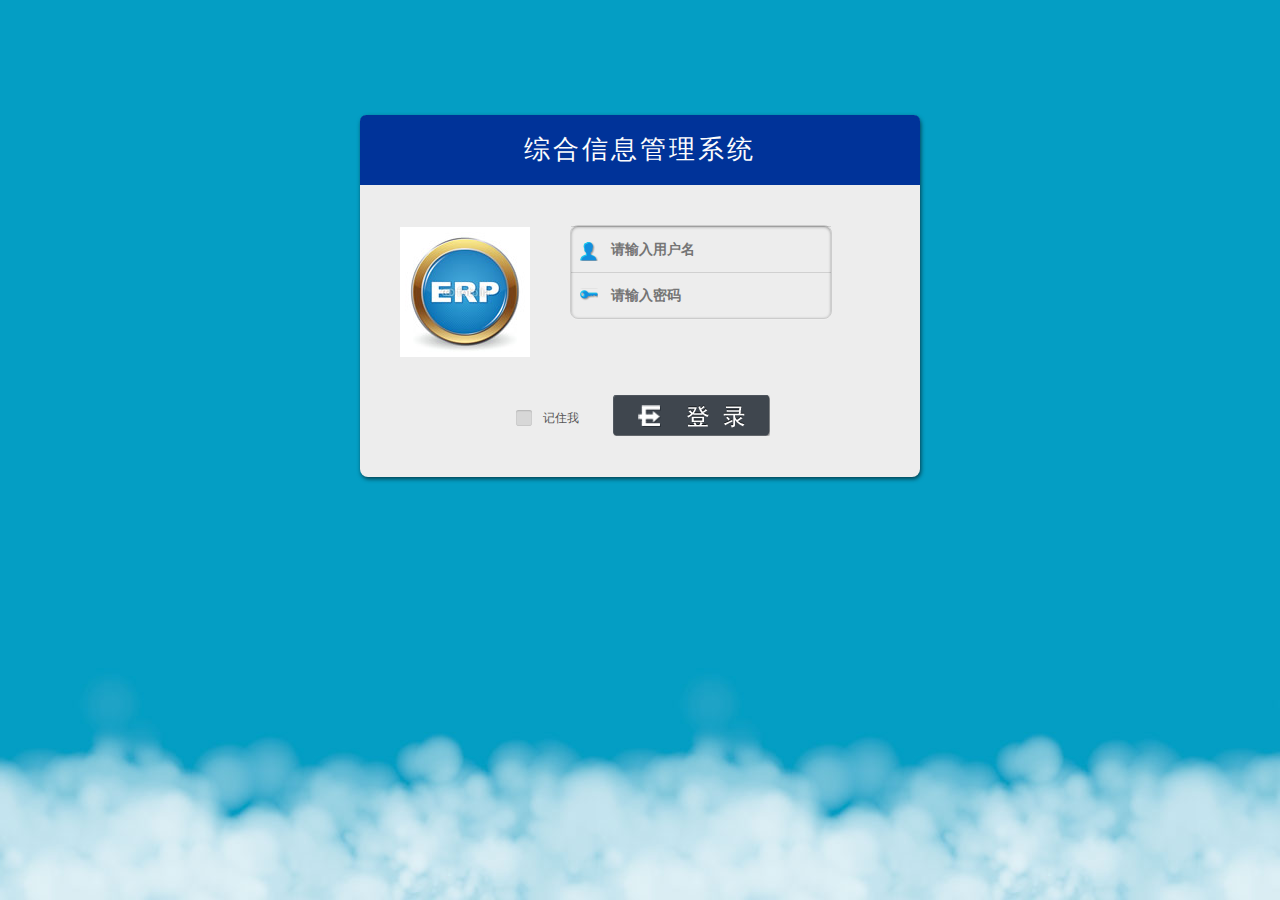
<file: erp_web/src/main/webapp/login.html>
﻿<!DOCTYPE html>
<html>
<head>
<meta http-equiv="Content-Type" content="text/html; charset=utf-8" />
<title>综合信息管理系统</title>

<link rel="stylesheet" type="text/css" href="css/login.css"/>
<link rel="stylesheet" type="text/css" href="ui/themes/default/easyui.css">
<link rel="stylesheet" type="text/css" href="ui/themes/icon.css">
<script type="text/javascript" src="ui/jquery.min.js"></script>
<script type="text/javascript" src="ui/jquery.easyui.min.js"></script>
<script type="text/javascript" src="ui/locale/easyui-lang-zh_CN.js"></script>
<script type="text/javascript" src="ui/jquery.serializejson.min.js"></script>
<script type="text/javascript">
	function login(){
		var formData = $('#loginform').serializeJSON();
		$.ajax({
			type: 'post',
			url: 'login_checkUser',
			dataType: 'json',
			data: formData,
			success:function(rtn){
				if(rtn.success){
					location.href="index.html";
				}else{
					$.messager.alert('提示', rtn.message, 'info')
				}
				
			}
			
		});
	}
</script>
</head>
<body>
<div class='signup_container'>
<div class="w-load"><div class="spin"></div></div>
    <h1 class='signup_title'>综合信息管理系统</h1>
    <div id="userInfo">
    	<span style="float:left; margin-left:40px; height:200px; border:0px solid red"><img src='images/erp.jpg' id='admin'/></span>
        <span style="float:left; margin-left:40px; height:200px; border:0px solid red">
            <div id="signup_forms" class="signup_forms clearfix">
                        <form class="signup_form_form" id="loginform" method="post" >
                                <div class="form_row first_row">
                                    <label for="signup_email">请输入用户名</label>
                                    <input type="text" name="username" placeholder="请输入用户名" id="signup_name" >
                                </div>
                                <div class="form_row">
                                    <label for="signup_password">请输入密码</label>
                                    <input type="password" name="pwd" placeholder="请输入密码" id="signup_password" >
                                </div>
                       </form>
            </div> 
            <div id="foo"></div>
                	<br/>      
        </span>
    </div>
    
    

    <div class="login-btn-set"><div class='rem'>记住我</div> <a href='javascript:login()' class='login-btn'></a></div>
</div>

</body>



</html>
</file>
<file: erp_web/src/main/webapp/css/login.css>
/* CSS Document */
/* Download by http://www.codefans.net
* Basic Cascading Style Sheet
* Intructions: none
* Version: 1.0
* Updated: 2013-03-12
* Author: Zhang Ziyang
* Contact:
* QQ:1060927929
* Email:zzy85620987@163.com
*/

@charset "utf-8";
/***********************CSS RESET*********************/
body,div,dl,dt,dd,ul,ol,li,h1,h2,h3,h4,h5,h6,pre,   
form,fieldset,input,textarea,p,blockquote,th,td {   
    padding: 0;   
    margin: 0;   
}   
table {   
    border-collapse: collapse;   
    border-spacing: 0;   
}   
fieldset,img {   
    border: 0;   
}   
address,caption,cite,code,dfn,em,strong,th,var {   
    font-weight: normal;   
    font-style: normal;   
}   
ol,ul {   
    list-style: none;   
}   
caption,th {   
    text-align: left;
    text-indent:10px;
}   
h1,h2,h3,h4,h5,h6 {   
    font-weight: normal;   
    font-size: 100%;   
}   
q:before,q:after {   
    content:'';   
}   
abbr,acronym { border: 0;   
}  


.clear{
    clear:both;
}

body{
    background:url(../../images/linen-lt.png);
    font:12px "microsoft yahei";
    color: #565656;
}
input[type="button"],
input[type="submit"],
input[type="reset"] {
     background-color: transparent;
                padding: 0;  
                border: 0;
}

h1.title {
    font: 32px "microsoft yahei";
    margin:10px 20px;
    color:#666;
}
/* Forms */
input[type=text],
input[type=password],
textarea {
    background: #fafafa;
/*    -moz-box-shadow: inset 1px 1px 10px rgba(0,0,0,0.1);
    -webkit-box-shadow: inset 1px 1px 10px rgba(0,0,0,0.1);
    box-shadow: inset 1px 1px 10px rgba(0,0,0,0.1);*/
    border: 1px solid #ddd;
    color: #888;
    outline:none;
}
::-webkit-scrollbar{width:12px;height:12px}
::-webkit-scrollbar-button:vertical{display:none}
::-webkit-scrollbar-track:vertical{background-color:black}
::-webkit-scrollbar-track-piece{background: #FDFDFD;}
::-webkit-scrollbar-thumb:vertical{background-color:#8E8E8E;border-radius:5px}
::-webkit-scrollbar-thumb:vertical:hover{background-color:#3B3B3B}
::-webkit-scrollbar-corner:vertical{background-color:#535353}
::-webkit-scrollbar-resizer:vertical{background-color:#FF6E00}

@-webkit-keyframes animate-cloud {
  from {
    background-position: 600px 100%;
  }
  to {
    background-position: 0 100%;
  }
}
@-moz-keyframes animate-cloud {
  from {
    background-position: 600px 100%;
  }
  to {
    background-position: 0 100%;
  }
}
@-ms-keyframes animate-cloud {
  from {
    background-position: 600px 100%;
  }
  to {
    background-position: 0 100%;
  }
}
@-o-keyframes animate-cloud {
  from {
    background-position: 600px 100%;
  }
  to {
    background-position: 0 100%;
  }
}

html{
	height: 100%;
}
body{
   background:url(../images/cloud.png) 0 bottom repeat-x  #049ec4;
  -webkit-animation: animate-cloud 20s linear infinite;
  -moz-animation: animate-cloud 20s linear infinite;
  -ms-animation: animate-cloud 20s linear infinite;
  -o-animation: animate-cloud 20s linear infinite;
  animation: animate-cloud 20s linear infinite;
  width: 100%;
  height: auto;
}

.signup_container{
	width:560px;
	height: auto;
	margin:9% auto 0;
	padding-bottom: 20px;
	background: #EDEDED;
	text-align: center;
	border-radius: 8px;
	box-shadow: 1px 2px 4px rgba(0,0,0,0.6);
	-webkit-user-select:none;
	-ms-user-select:none;
}


h1.signup_title{
	width: 100%;
	height:70px;
	font: 26px/1.4 "microsoft yahei";
	text-align: center;
	text-indent:0px;
	letter-spacing:3px;
	color:#FDFDFD;
	line-height: 70px;
	border-top-left-radius: 6px;
	border-top-right-radius: 6px;
	background-color: #003399;
}

.signup_container img{
	margin:20px 0 0;
}

.signup_container .copyright{
	margin:20px 0;
	color: #ABABAB;
}

.signup_forms{
	width:260px;
	margin:30px auto 0;
	padding: 0;
	text-align: left;
	border: 1px solid #ccc;
	border-radius: 8px;
	box-shadow: inset 0 1px 3px rgba(0,0,0,0.36),0 1px 0 rgba(255,255,255,0.15);
}

.signup_forms .form_row {
	position:relative;
	border-top:1px solid #CCC;
	border-top:1px solid rgba(0,0,0,0.12);
}

.signup_forms label {
	display:none
}

.signup_forms input{
	width:100%;
	padding: 10px 0;
	text-indent: 40px;
	display:block;
	margin:0;
	border:0;
	outline: none;
	font:bold 14px/1.4 "microsoft yahei";
	line-height:25px;
	color: #888;
}


#signup_name{
	background: url('../images/i1.png') no-repeat 9px 15px;
}
#signup_password{
	background: url('../images/i2.png') no-repeat 9px 15px;
}
#signup_select{
   background: url('../images/i3.png') no-repeat 9px 12px;
}


#d{
	position: absolute;
	right: 10px;
	top: -14px;
	cursor: pointer;
}
#userInfo {margin-top:10px}
#admin{
	margin-top:32px;
	background: #FFF;
	padding: 5px;
}


.form_row ul{
	background: #EDEDED;
	width: 216px;
	position: absolute;
	display:none;
	border:1px solid #CCC;
	border-top: none;
	cursor: pointer;
}

.form_row li{
	width: 100%;
	padding: 6px 0;
	line-height: 25px;
	text-indent:30px;
}

.form_row li:hover{
	background:#19B4EA;
	color: #FFF;
}

.login-btn-set{
	width:260px;
	height: auto;
	overflow: hidden;
	margin:10px auto;
}
.login-btn{
	display: block;
	float: right;
	background: url(../images/login_btn.png) no-repeat;
	width: 157px;
	height:41px;
}

.login-btn:hover{
	background-position: 0 -48px;
}

.login-btn:active{
	background-position: 0 -96px;
}

.login-btn-set .rem{
	display: block;
	float: left;
	margin:15px 6px;
	background: url(../images/remember.png) no-repeat;
	background-position: -2px -23px;	
	width:90px;
	height: 22px;
	cursor: pointer;
}
.login-btn-set .rem.selected{
	background-position: 0 0;
}

.tip{
	background: url(../images/tip.png) no-repeat;
	width:32px;
	height:32px;
	position: absolute;
	right: -36px;
	top:5px;
}

.tip.ok{
	background-position: 0 0;
}

.tip.error{
	background-position: 0 -34px;
}
</file>
<file: erp_web/src/main/webapp/ui/themes/default/easyui.css>
.panel {
  overflow: hidden;
  text-align: left;
  margin: 0;
  border: 0;
  -moz-border-radius: 0 0 0 0;
  -webkit-border-radius: 0 0 0 0;
  border-radius: 0 0 0 0;
}
.panel-header,
.panel-body {
  border-width: 1px;
  border-style: solid;
}
.panel-header {
  padding: 5px;
  position: relative;
}
.panel-title {
  background: url('images/blank.gif') no-repeat;
}
.panel-header-noborder {
  border-width: 0 0 1px 0;
}
.panel-body {
  overflow: auto;
  border-top-width: 0;
  padding: 0;
}
.panel-body-noheader {
  border-top-width: 1px;
}
.panel-body-noborder {
  border-width: 0px;
}
.panel-with-icon {
  padding-left: 18px;
}
.panel-icon,
.panel-tool {
  position: absolute;
  top: 50%;
  margin-top: -8px;
  height: 16px;
  overflow: hidden;
}
.panel-icon {
  left: 5px;
  width: 16px;
}
.panel-tool {
  right: 5px;
  width: auto;
}
.panel-tool a {
  display: inline-block;
  width: 16px;
  height: 16px;
  opacity: 0.6;
  filter: alpha(opacity=60);
  margin: 0 0 0 2px;
  vertical-align: top;
}
.panel-tool a:hover {
  opacity: 1;
  filter: alpha(opacity=100);
  background-color: #eaf2ff;
  -moz-border-radius: 3px 3px 3px 3px;
  -webkit-border-radius: 3px 3px 3px 3px;
  border-radius: 3px 3px 3px 3px;
}
.panel-loading {
  padding: 11px 0px 10px 30px;
}
.panel-noscroll {
  overflow: hidden;
}
.panel-fit,
.panel-fit body {
  height: 100%;
  margin: 0;
  padding: 0;
  border: 0;
  overflow: hidden;
}
.panel-loading {
  background: url('images/loading.gif') no-repeat 10px 10px;
}
.panel-tool-close {
  background: url('images/panel_tools.png') no-repeat -16px 0px;
}
.panel-tool-min {
  background: url('images/panel_tools.png') no-repeat 0px 0px;
}
.panel-tool-max {
  background: url('images/panel_tools.png') no-repeat 0px -16px;
}
.panel-tool-restore {
  background: url('images/panel_tools.png') no-repeat -16px -16px;
}
.panel-tool-collapse {
  background: url('images/panel_tools.png') no-repeat -32px 0;
}
.panel-tool-expand {
  background: url('images/panel_tools.png') no-repeat -32px -16px;
}
.panel-header,
.panel-body {
  border-color: #95B8E7;
}
.panel-header {
  background-color: #E0ECFF;
  background: -webkit-linear-gradient(top,#EFF5FF 0,#E0ECFF 100%);
  background: -moz-linear-gradient(top,#EFF5FF 0,#E0ECFF 100%);
  background: -o-linear-gradient(top,#EFF5FF 0,#E0ECFF 100%);
  background: linear-gradient(to bottom,#EFF5FF 0,#E0ECFF 100%);
  background-repeat: repeat-x;
  filter: progid:DXImageTransform.Microsoft.gradient(startColorstr=#EFF5FF,endColorstr=#E0ECFF,GradientType=0);
}
.panel-body {
  background-color: #ffffff;
  color: #000000;
  font-size: 12px;
}
.panel-title {
  font-size: 12px;
  font-weight: bold;
  color: #0E2D5F;
  height: 16px;
  line-height: 16px;
}
.accordion {
  overflow: hidden;
  border-width: 1px;
  border-style: solid;
}
.accordion .accordion-header {
  border-width: 0 0 1px;
  cursor: pointer;
}
.accordion .accordion-body {
  border-width: 0 0 1px;
}
.accordion-noborder {
  border-width: 0;
}
.accordion-noborder .accordion-header {
  border-width: 0 0 1px;
}
.accordion-noborder .accordion-body {
  border-width: 0 0 1px;
}
.accordion-collapse {
  background: url('images/accordion_arrows.png') no-repeat 0 0;
}
.accordion-expand {
  background: url('images/accordion_arrows.png') no-repeat -16px 0;
}
.accordion {
  background: #ffffff;
  border-color: #95B8E7;
}
.accordion .accordion-header {
  background: #E0ECFF;
  filter: none;
}
.accordion .accordion-header-selected {
  background: #FBEC88;
}
.accordion .accordion-header-selected .panel-title {
  color: #000000;
}
.window {
  overflow: hidden;
  padding: 5px;
  border-width: 1px;
  border-style: solid;
}
.window .window-header {
  background: transparent;
  padding: 0px 0px 6px 0px;
}
.window .window-body {
  border-width: 1px;
  border-style: solid;
  border-top-width: 0px;
}
.window .window-body-noheader {
  border-top-width: 1px;
}
.window .window-header .panel-icon,
.window .window-header .panel-tool {
  top: 50%;
  margin-top: -11px;
}
.window .window-header .panel-icon {
  left: 1px;
}
.window .window-header .panel-tool {
  right: 1px;
}
.window .window-header .panel-with-icon {
  padding-left: 18px;
}
.window-proxy {
  position: absolute;
  overflow: hidden;
}
.window-proxy-mask {
  position: absolute;
  filter: alpha(opacity=5);
  opacity: 0.05;
}
.window-mask {
  position: absolute;
  left: 0;
  top: 0;
  width: 100%;
  height: 100%;
  filter: alpha(opacity=40);
  opacity: 0.40;
  font-size: 1px;
  *zoom: 1;
  overflow: hidden;
}
.window,
.window-shadow {
  position: absolute;
  -moz-border-radius: 5px 5px 5px 5px;
  -webkit-border-radius: 5px 5px 5px 5px;
  border-radius: 5px 5px 5px 5px;
}
.window-shadow {
  background: #ccc;
  -moz-box-shadow: 2px 2px 3px #cccccc;
  -webkit-box-shadow: 2px 2px 3px #cccccc;
  box-shadow: 2px 2px 3px #cccccc;
  filter: progid:DXImageTransform.Microsoft.Blur(pixelRadius=2,MakeShadow=false,ShadowOpacity=0.2);
}
.window,
.window .window-body {
  border-color: #95B8E7;
}
.window {
  background-color: #E0ECFF;
  background: -webkit-linear-gradient(top,#EFF5FF 0,#E0ECFF 20%);
  background: -moz-linear-gradient(top,#EFF5FF 0,#E0ECFF 20%);
  background: -o-linear-gradient(top,#EFF5FF 0,#E0ECFF 20%);
  background: linear-gradient(to bottom,#EFF5FF 0,#E0ECFF 20%);
  background-repeat: repeat-x;
  filter: progid:DXImageTransform.Microsoft.gradient(startColorstr=#EFF5FF,endColorstr=#E0ECFF,GradientType=0);
}
.window-proxy {
  border: 1px dashed #95B8E7;
}
.window-proxy-mask,
.window-mask {
  background: #ccc;
}
.dialog-content {
  overflow: auto;
}
.dialog-toolbar {
  padding: 2px 5px;
}
.dialog-tool-separator {
  float: left;
  height: 24px;
  border-left: 1px solid #ccc;
  border-right: 1px solid #fff;
  margin: 2px 1px;
}
.dialog-button {
  padding: 5px;
  text-align: right;
}
.dialog-button .l-btn {
  margin-left: 5px;
}
.dialog-toolbar,
.dialog-button {
  background: #F4F4F4;
}
.dialog-toolbar {
  border-bottom: 1px solid #dddddd;
}
.dialog-button {
  border-top: 1px solid #dddddd;
}
.combo {
  display: inline-block;
  white-space: nowrap;
  margin: 0;
  padding: 0;
  border-width: 1px;
  border-style: solid;
  overflow: hidden;
  vertical-align: middle;
}
.combo .combo-text {
  font-size: 12px;
  border: 0px;
  line-height: 20px;
  height: 20px;
  margin: 0;
  padding: 0px 2px;
  *margin-top: -1px;
  *height: 18px;
  *line-height: 18px;
  _height: 18px;
  _line-height: 18px;
  vertical-align: baseline;
}
.combo-arrow {
  width: 18px;
  height: 20px;
  overflow: hidden;
  display: inline-block;
  vertical-align: top;
  cursor: pointer;
  opacity: 0.6;
  filter: alpha(opacity=60);
}
.combo-arrow-hover {
  opacity: 1.0;
  filter: alpha(opacity=100);
}
.combo-panel {
  overflow: auto;
}
.combo-arrow {
  background: url('images/combo_arrow.png') no-repeat center center;
}
.combo,
.combo-panel {
  background-color: #ffffff;
}
.combo {
  border-color: #95B8E7;
  background-color: #ffffff;
}
.combo-arrow {
  background-color: #E0ECFF;
}
.combo-arrow-hover {
  background-color: #eaf2ff;
}
.combobox-item,
.combobox-group {
  font-size: 12px;
  padding: 3px;
  padding-right: 0px;
}
.combobox-item-disabled {
  opacity: 0.5;
  filter: alpha(opacity=50);
}
.combobox-gitem {
  padding-left: 10px;
}
.combobox-group {
  font-weight: bold;
}
.combobox-item-hover {
  background-color: #eaf2ff;
  color: #000000;
}
.combobox-item-selected {
  background-color: #FBEC88;
  color: #000000;
}
.layout {
  position: relative;
  overflow: hidden;
  margin: 0;
  padding: 0;
  z-index: 0;
}
.layout-panel {
  position: absolute;
  overflow: hidden;
}
.layout-panel-east,
.layout-panel-west {
  z-index: 2;
}
.layout-panel-north,
.layout-panel-south {
  z-index: 3;
}
.layout-expand {
  position: absolute;
  padding: 0px;
  font-size: 1px;
  cursor: pointer;
  z-index: 1;
}
.layout-expand .panel-header,
.layout-expand .panel-body {
  background: transparent;
  filter: none;
  overflow: hidden;
}
.layout-expand .panel-header {
  border-bottom-width: 0px;
}
.layout-split-proxy-h,
.layout-split-proxy-v {
  position: absolute;
  font-size: 1px;
  display: none;
  z-index: 5;
}
.layout-split-proxy-h {
  width: 5px;
  cursor: e-resize;
}
.layout-split-proxy-v {
  height: 5px;
  cursor: n-resize;
}
.layout-mask {
  position: absolute;
  background: #fafafa;
  filter: alpha(opacity=10);
  opacity: 0.10;
  z-index: 4;
}
.layout-button-up {
  background: url('images/layout_arrows.png') no-repeat -16px -16px;
}
.layout-button-down {
  background: url('images/layout_arrows.png') no-repeat -16px 0;
}
.layout-button-left {
  background: url('images/layout_arrows.png') no-repeat 0 0;
}
.layout-button-right {
  background: url('images/layout_arrows.png') no-repeat 0 -16px;
}
.layout-split-proxy-h,
.layout-split-proxy-v {
  background-color: #aac5e7;
}
.layout-split-north {
  border-bottom: 5px solid #E6EEF8;
}
.layout-split-south {
  border-top: 5px solid #E6EEF8;
}
.layout-split-east {
  border-left: 5px solid #E6EEF8;
}
.layout-split-west {
  border-right: 5px solid #E6EEF8;
}
.layout-expand {
  background-color: #E0ECFF;
}
.layout-expand-over {
  background-color: #E0ECFF;
}
.tabs-container {
  overflow: hidden;
}
.tabs-header {
  border-width: 1px;
  border-style: solid;
  border-bottom-width: 0;
  position: relative;
  padding: 0;
  padding-top: 2px;
  overflow: hidden;
}
.tabs-header-plain {
  border: 0;
  background: transparent;
}
.tabs-scroller-left,
.tabs-scroller-right {
  position: absolute;
  top: auto;
  bottom: 0;
  width: 18px;
  font-size: 1px;
  display: none;
  cursor: pointer;
  border-width: 1px;
  border-style: solid;
}
.tabs-scroller-left {
  left: 0;
}
.tabs-scroller-right {
  right: 0;
}
.tabs-tool {
  position: absolute;
  bottom: 0;
  padding: 1px;
  overflow: hidden;
  border-width: 1px;
  border-style: solid;
}
.tabs-header-plain .tabs-tool {
  padding: 0 1px;
}
.tabs-wrap {
  position: relative;
  left: 0;
  overflow: hidden;
  width: 100%;
  margin: 0;
  padding: 0;
}
.tabs-scrolling {
  margin-left: 18px;
  margin-right: 18px;
}
.tabs-disabled {
  opacity: 0.3;
  filter: alpha(opacity=30);
}
.tabs {
  list-style-type: none;
  height: 26px;
  margin: 0px;
  padding: 0px;
  padding-left: 4px;
  width: 5000px;
  border-style: solid;
  border-width: 0 0 1px 0;
}
.tabs li {
  float: left;
  display: inline-block;
  margin: 0 4px -1px 0;
  padding: 0;
  position: relative;
  border: 0;
}
.tabs li a.tabs-inner {
  display: inline-block;
  text-decoration: none;
  margin: 0;
  padding: 0 10px;
  height: 25px;
  line-height: 25px;
  text-align: center;
  white-space: nowrap;
  border-width: 1px;
  border-style: solid;
  -moz-border-radius: 5px 5px 0 0;
  -webkit-border-radius: 5px 5px 0 0;
  border-radius: 5px 5px 0 0;
}
.tabs li.tabs-selected a.tabs-inner {
  font-weight: bold;
  outline: none;
}
.tabs li.tabs-selected a:hover.tabs-inner {
  cursor: default;
  pointer: default;
}
.tabs li a.tabs-close,
.tabs-p-tool {
  position: absolute;
  font-size: 1px;
  display: block;
  height: 12px;
  padding: 0;
  top: 50%;
  margin-top: -6px;
  overflow: hidden;
}
.tabs li a.tabs-close {
  width: 12px;
  right: 5px;
  opacity: 0.6;
  filter: alpha(opacity=60);
}
.tabs-p-tool {
  right: 16px;
}
.tabs-p-tool a {
  display: inline-block;
  font-size: 1px;
  width: 12px;
  height: 12px;
  margin: 0;
  opacity: 0.6;
  filter: alpha(opacity=60);
}
.tabs li a:hover.tabs-close,
.tabs-p-tool a:hover {
  opacity: 1;
  filter: alpha(opacity=100);
  cursor: hand;
  cursor: pointer;
}
.tabs-with-icon {
  padding-left: 18px;
}
.tabs-icon {
  position: absolute;
  width: 16px;
  height: 16px;
  left: 10px;
  top: 50%;
  margin-top: -8px;
}
.tabs-title {
  font-size: 12px;
}
.tabs-closable {
  padding-right: 8px;
}
.tabs-panels {
  margin: 0px;
  padding: 0px;
  border-width: 1px;
  border-style: solid;
  border-top-width: 0;
  overflow: hidden;
}
.tabs-header-bottom {
  border-width: 0 1px 1px 1px;
  padding: 0 0 2px 0;
}
.tabs-header-bottom .tabs {
  border-width: 1px 0 0 0;
}
.tabs-header-bottom .tabs li {
  margin: -1px 4px 0 0;
}
.tabs-header-bottom .tabs li a.tabs-inner {
  -moz-border-radius: 0 0 5px 5px;
  -webkit-border-radius: 0 0 5px 5px;
  border-radius: 0 0 5px 5px;
}
.tabs-header-bottom .tabs-tool {
  top: 0;
}
.tabs-header-bottom .tabs-scroller-left,
.tabs-header-bottom .tabs-scroller-right {
  top: 0;
  bottom: auto;
}
.tabs-panels-top {
  border-width: 1px 1px 0 1px;
}
.tabs-header-left {
  float: left;
  border-width: 1px 0 1px 1px;
  padding: 0;
}
.tabs-header-right {
  float: right;
  border-width: 1px 1px 1px 0;
  padding: 0;
}
.tabs-header-left .tabs-wrap,
.tabs-header-right .tabs-wrap {
  height: 100%;
}
.tabs-header-left .tabs {
  height: 100%;
  padding: 4px 0 0 4px;
  border-width: 0 1px 0 0;
}
.tabs-header-right .tabs {
  height: 100%;
  padding: 4px 4px 0 0;
  border-width: 0 0 0 1px;
}
.tabs-header-left .tabs li,
.tabs-header-right .tabs li {
  display: block;
  width: 100%;
  position: relative;
}
.tabs-header-left .tabs li {
  left: auto;
  right: 0;
  margin: 0 -1px 4px 0;
  float: right;
}
.tabs-header-right .tabs li {
  left: 0;
  right: auto;
  margin: 0 0 4px -1px;
  float: left;
}
.tabs-header-left .tabs li a.tabs-inner {
  display: block;
  text-align: left;
  -moz-border-radius: 5px 0 0 5px;
  -webkit-border-radius: 5px 0 0 5px;
  border-radius: 5px 0 0 5px;
}
.tabs-header-right .tabs li a.tabs-inner {
  display: block;
  text-align: left;
  -moz-border-radius: 0 5px 5px 0;
  -webkit-border-radius: 0 5px 5px 0;
  border-radius: 0 5px 5px 0;
}
.tabs-panels-right {
  float: right;
  border-width: 1px 1px 1px 0;
}
.tabs-panels-left {
  float: left;
  border-width: 1px 0 1px 1px;
}
.tabs-header-noborder,
.tabs-panels-noborder {
  border: 0px;
}
.tabs-header-plain {
  border: 0px;
  background: transparent;
}
.tabs-scroller-left {
  background: #E0ECFF url('images/tabs_icons.png') no-repeat 1px center;
}
.tabs-scroller-right {
  background: #E0ECFF url('images/tabs_icons.png') no-repeat -15px center;
}
.tabs li a.tabs-close {
  background: url('images/tabs_icons.png') no-repeat -34px center;
}
.tabs li a.tabs-inner:hover {
  background: #eaf2ff;
  color: #000000;
  filter: none;
}
.tabs li.tabs-selected a.tabs-inner {
  background-color: #ffffff;
  color: #0E2D5F;
  background: -webkit-linear-gradient(top,#EFF5FF 0,#ffffff 100%);
  background: -moz-linear-gradient(top,#EFF5FF 0,#ffffff 100%);
  background: -o-linear-gradient(top,#EFF5FF 0,#ffffff 100%);
  background: linear-gradient(to bottom,#EFF5FF 0,#ffffff 100%);
  background-repeat: repeat-x;
  filter: progid:DXImageTransform.Microsoft.gradient(startColorstr=#EFF5FF,endColorstr=#ffffff,GradientType=0);
}
.tabs-header-bottom .tabs li.tabs-selected a.tabs-inner {
  background: -webkit-linear-gradient(top,#ffffff 0,#EFF5FF 100%);
  background: -moz-linear-gradient(top,#ffffff 0,#EFF5FF 100%);
  background: -o-linear-gradient(top,#ffffff 0,#EFF5FF 100%);
  background: linear-gradient(to bottom,#ffffff 0,#EFF5FF 100%);
  background-repeat: repeat-x;
  filter: progid:DXImageTransform.Microsoft.gradient(startColorstr=#ffffff,endColorstr=#EFF5FF,GradientType=0);
}
.tabs-header-left .tabs li.tabs-selected a.tabs-inner {
  background: -webkit-linear-gradient(left,#EFF5FF 0,#ffffff 100%);
  background: -moz-linear-gradient(left,#EFF5FF 0,#ffffff 100%);
  background: -o-linear-gradient(left,#EFF5FF 0,#ffffff 100%);
  background: linear-gradient(to right,#EFF5FF 0,#ffffff 100%);
  background-repeat: repeat-y;
  filter: progid:DXImageTransform.Microsoft.gradient(startColorstr=#EFF5FF,endColorstr=#ffffff,GradientType=1);
}
.tabs-header-right .tabs li.tabs-selected a.tabs-inner {
  background: -webkit-linear-gradient(left,#ffffff 0,#EFF5FF 100%);
  background: -moz-linear-gradient(left,#ffffff 0,#EFF5FF 100%);
  background: -o-linear-gradient(left,#ffffff 0,#EFF5FF 100%);
  background: linear-gradient(to right,#ffffff 0,#EFF5FF 100%);
  background-repeat: repeat-y;
  filter: progid:DXImageTransform.Microsoft.gradient(startColorstr=#ffffff,endColorstr=#EFF5FF,GradientType=1);
}
.tabs li a.tabs-inner {
  color: #0E2D5F;
  background-color: #E0ECFF;
  background: -webkit-linear-gradient(top,#EFF5FF 0,#E0ECFF 100%);
  background: -moz-linear-gradient(top,#EFF5FF 0,#E0ECFF 100%);
  background: -o-linear-gradient(top,#EFF5FF 0,#E0ECFF 100%);
  background: linear-gradient(to bottom,#EFF5FF 0,#E0ECFF 100%);
  background-repeat: repeat-x;
  filter: progid:DXImageTransform.Microsoft.gradient(startColorstr=#EFF5FF,endColorstr=#E0ECFF,GradientType=0);
}
.tabs-header,
.tabs-tool {
  background-color: #E0ECFF;
}
.tabs-header-plain {
  background: transparent;
}
.tabs-header,
.tabs-scroller-left,
.tabs-scroller-right,
.tabs-tool,
.tabs,
.tabs-panels,
.tabs li a.tabs-inner,
.tabs li.tabs-selected a.tabs-inner,
.tabs-header-bottom .tabs li.tabs-selected a.tabs-inner,
.tabs-header-left .tabs li.tabs-selected a.tabs-inner,
.tabs-header-right .tabs li.tabs-selected a.tabs-inner {
  border-color: #95B8E7;
}
.tabs-p-tool a:hover,
.tabs li a:hover.tabs-close,
.tabs-scroller-over {
  background-color: #eaf2ff;
}
.tabs li.tabs-selected a.tabs-inner {
  border-bottom: 1px solid #ffffff;
}
.tabs-header-bottom .tabs li.tabs-selected a.tabs-inner {
  border-top: 1px solid #ffffff;
}
.tabs-header-left .tabs li.tabs-selected a.tabs-inner {
  border-right: 1px solid #ffffff;
}
.tabs-header-right .tabs li.tabs-selected a.tabs-inner {
  border-left: 1px solid #ffffff;
}
a.l-btn {
  background-position: right 0;
  text-decoration: none;
  display: inline-block;
  zoom: 1;
  height: 24px;
  padding-right: 18px;
  cursor: pointer;
  outline: none;
}
a.l-btn-plain {
  border: 0;
  padding: 1px 6px 1px 1px;
}
a.l-btn-disabled {
  color: #ccc;
  opacity: 0.5;
  filter: alpha(opacity=50);
  cursor: default;
}
a.l-btn span.l-btn-left {
  display: inline-block;
  background-position: 0 -48px;
  padding: 0 0 0 18px;
  line-height: 24px;
  height: 24px;
}
a.l-btn-plain span.l-btn-left {
  padding-left: 5px;
}
a.l-btn span span.l-btn-text {
  position: relative;
  display: inline-block;
  vertical-align: top;
  top: 4px;
  width: auto;
  height: 16px;
  line-height: 16px;
  font-size: 12px;
  padding: 0;
  margin: 0;
}
a.l-btn span span.l-btn-icon-left {
  padding: 0 0 0 20px;
  background-position: left center;
}
a.l-btn span span.l-btn-icon-right {
  padding: 0 20px 0 0;
  background-position: right center;
}
a.l-btn span span span.l-btn-empty {
  display: inline-block;
  margin: 0;
  padding: 0;
  width: 16px;
}
a:hover.l-btn {
  background-position: right -24px;
  outline: none;
  text-decoration: none;
}
a:hover.l-btn span.l-btn-left {
  background-position: 0 bottom;
}
a:hover.l-btn-plain {
  padding: 0 5px 0 0;
}
a:hover.l-btn-disabled {
  background-position: right 0;
}
a:hover.l-btn-disabled span.l-btn-left {
  background-position: 0 -48px;
}
a.l-btn .l-btn-focus {
  outline: #0000FF dotted thin;
}
a.l-btn {
  color: #444;
  background-image: url('images/linkbutton_bg.png');
  background-repeat: no-repeat;
  -moz-border-radius: 5px 5px 5px 5px;
  -webkit-border-radius: 5px 5px 5px 5px;
  border-radius: 5px 5px 5px 5px;
}
a.l-btn span.l-btn-left {
  background-image: url('images/linkbutton_bg.png');
  background-repeat: no-repeat;
}
a.l-btn-plain,
a.l-btn-plain span.l-btn-left {
  background: transparent;
  border: 0;
  filter: none;
}
a:hover.l-btn-plain {
  background: #eaf2ff;
  color: #000000;
  border: 1px solid #b7d2ff;
  -moz-border-radius: 5px 5px 5px 5px;
  -webkit-border-radius: 5px 5px 5px 5px;
  border-radius: 5px 5px 5px 5px;
}
a.l-btn-disabled,
a:hover.l-btn-disabled {
  color: #444;
  filter: alpha(opacity=50);
}
a.l-btn-plain-disabled,
a:hover.l-btn-plain-disabled {
  background: transparent;
  filter: alpha(opacity=50);
}
a.l-btn-selected,
a:hover.l-btn-selected {
  background-position: right -24px;
}
a.l-btn-selected span.l-btn-left,
a:hover.l-btn-selected span.l-btn-left {
  background-position: 0 bottom;
}
a.l-btn-plain-selected,
a:hover.l-btn-plain-selected {
  background: #ddd;
}
.datagrid .panel-body {
  overflow: hidden;
  position: relative;
}
.datagrid-view {
  position: relative;
  overflow: hidden;
}
.datagrid-view1,
.datagrid-view2 {
  position: absolute;
  overflow: hidden;
  top: 0;
}
.datagrid-view1 {
  left: 0;
}
.datagrid-view2 {
  right: 0;
}
.datagrid-mask {
  position: absolute;
  left: 0;
  top: 0;
  width: 100%;
  height: 100%;
  opacity: 0.3;
  filter: alpha(opacity=30);
  display: none;
}
.datagrid-mask-msg {
  position: absolute;
  top: 50%;
  margin-top: -20px;
  padding: 12px 5px 10px 30px;
  width: auto;
  height: 16px;
  border-width: 2px;
  border-style: solid;
  display: none;
}
.datagrid-sort-icon {
  padding: 0;
}
.datagrid-toolbar {
  height: auto;
  padding: 1px 2px;
  border-width: 0 0 1px 0;
  border-style: solid;
}
.datagrid-btn-separator {
  float: left;
  height: 24px;
  border-left: 1px solid #ccc;
  border-right: 1px solid #fff;
  margin: 2px 1px;
}
.datagrid .datagrid-pager {
  display: block;
  margin: 0;
  border-width: 1px 0 0 0;
  border-style: solid;
}
.datagrid .datagrid-pager-top {
  border-width: 0 0 1px 0;
}
.datagrid-header {
  overflow: hidden;
  cursor: default;
  border-width: 0 0 1px 0;
  border-style: solid;
}
.datagrid-header-inner {
  float: left;
  width: 10000px;
}
.datagrid-header-row,
.datagrid-row {
  height: 25px;
}
.datagrid-header td,
.datagrid-body td,
.datagrid-footer td {
  border-width: 0 1px 1px 0;
  border-style: dotted;
  margin: 0;
  padding: 0;
}
.datagrid-cell,
.datagrid-cell-group,
.datagrid-header-rownumber,
.datagrid-cell-rownumber {
  margin: 0;
  padding: 0 4px;
  white-space: nowrap;
  word-wrap: normal;
  overflow: hidden;
  height: 18px;
  line-height: 18px;
  font-size: 12px;
}
.datagrid-header .datagrid-cell {
  height: auto;
}
.datagrid-header .datagrid-cell span {
  font-size: 12px;
}
.datagrid-cell-group {
  text-align: center;
}
.datagrid-header-rownumber,
.datagrid-cell-rownumber {
  width: 25px;
  text-align: center;
  margin: 0;
  padding: 0;
}
.datagrid-body {
  margin: 0;
  padding: 0;
  overflow: auto;
  zoom: 1;
}
.datagrid-view1 .datagrid-body-inner {
  padding-bottom: 20px;
}
.datagrid-view1 .datagrid-body {
  overflow: hidden;
}
.datagrid-footer {
  overflow: hidden;
}
.datagrid-footer-inner {
  border-width: 1px 0 0 0;
  border-style: solid;
  width: 10000px;
  float: left;
}
.datagrid-row-editing .datagrid-cell {
  height: auto;
}
.datagrid-header-check,
.datagrid-cell-check {
  padding: 0;
  width: 27px;
  height: 18px;
  font-size: 1px;
  text-align: center;
  overflow: hidden;
}
.datagrid-header-check input,
.datagrid-cell-check input {
  margin: 0;
  padding: 0;
  width: 15px;
  height: 18px;
}
.datagrid-resize-proxy {
  position: absolute;
  width: 1px;
  height: 10000px;
  top: 0;
  cursor: e-resize;
  display: none;
}
.datagrid-body .datagrid-editable {
  margin: 0;
  padding: 0;
}
.datagrid-body .datagrid-editable table {
  width: 100%;
  height: 100%;
}
.datagrid-body .datagrid-editable td {
  border: 0;
  margin: 0;
  padding: 0;
}
.datagrid-body .datagrid-editable .datagrid-editable-input {
  margin: 0;
  padding: 2px;
  border-width: 1px;
  border-style: solid;
}
.datagrid-sort-desc .datagrid-sort-icon {
  padding: 0 13px 0 0;
  background: url('images/datagrid_icons.png') no-repeat -16px center;
}
.datagrid-sort-asc .datagrid-sort-icon {
  padding: 0 13px 0 0;
  background: url('images/datagrid_icons.png') no-repeat 0px center;
}
.datagrid-row-collapse {
  background: url('images/datagrid_icons.png') no-repeat -48px center;
}
.datagrid-row-expand {
  background: url('images/datagrid_icons.png') no-repeat -32px center;
}
.datagrid-mask-msg {
  background: #ffffff url('images/loading.gif') no-repeat scroll 5px center;
}
.datagrid-header,
.datagrid-td-rownumber {
  background-color: #efefef;
  background: -webkit-linear-gradient(top,#F9F9F9 0,#efefef 100%);
  background: -moz-linear-gradient(top,#F9F9F9 0,#efefef 100%);
  background: -o-linear-gradient(top,#F9F9F9 0,#efefef 100%);
  background: linear-gradient(to bottom,#F9F9F9 0,#efefef 100%);
  background-repeat: repeat-x;
  filter: progid:DXImageTransform.Microsoft.gradient(startColorstr=#F9F9F9,endColorstr=#efefef,GradientType=0);
}
.datagrid-cell-rownumber {
  color: #000000;
}
.datagrid-resize-proxy {
  background: #aac5e7;
}
.datagrid-mask {
  background: #ccc;
}
.datagrid-mask-msg {
  border-color: #95B8E7;
}
.datagrid-toolbar,
.datagrid-pager {
  background: #F4F4F4;
}
.datagrid-header,
.datagrid-toolbar,
.datagrid-pager,
.datagrid-footer-inner {
  border-color: #dddddd;
}
.datagrid-header td,
.datagrid-body td,
.datagrid-footer td {
  border-color: #ccc;
}
.datagrid-htable,
.datagrid-btable,
.datagrid-ftable {
  color: #000000;
  border-collapse: separate;
}
.datagrid-row-alt {
  background: #fafafa;
}
.datagrid-row-over,
.datagrid-header td.datagrid-header-over {
  background: #eaf2ff;
  color: #000000;
  cursor: default;
}
.datagrid-row-selected {
  background: #FBEC88;
  color: #000000;
}
.datagrid-body .datagrid-editable .datagrid-editable-input {
  border-color: #95B8E7;
}
.propertygrid .datagrid-view1 .datagrid-body td {
  padding-bottom: 1px;
  border-width: 0 1px 0 0;
}
.propertygrid .datagrid-group {
  height: 21px;
  overflow: hidden;
  border-width: 0 0 1px 0;
  border-style: solid;
}
.propertygrid .datagrid-group span {
  font-weight: bold;
}
.propertygrid .datagrid-view1 .datagrid-body td {
  border-color: #dddddd;
}
.propertygrid .datagrid-view1 .datagrid-group {
  border-color: #E0ECFF;
}
.propertygrid .datagrid-view2 .datagrid-group {
  border-color: #dddddd;
}
.propertygrid .datagrid-group,
.propertygrid .datagrid-view1 .datagrid-body,
.propertygrid .datagrid-view1 .datagrid-row-over,
.propertygrid .datagrid-view1 .datagrid-row-selected {
  background: #E0ECFF;
}
.pagination {
  zoom: 1;
}
.pagination table {
  float: left;
  height: 30px;
}
.pagination td {
  border: 0;
}
.pagination-btn-separator {
  float: left;
  height: 24px;
  border-left: 1px solid #ccc;
  border-right: 1px solid #fff;
  margin: 3px 1px;
}
.pagination .pagination-num {
  border-width: 1px;
  border-style: solid;
  margin: 0 2px;
  padding: 2px;
  width: 2em;
  height: auto;
}
.pagination-page-list {
  margin: 0px 6px;
  padding: 1px 2px;
  width: auto;
  height: auto;
  border-width: 1px;
  border-style: solid;
}
.pagination-info {
  float: right;
  margin: 0 6px 0 0;
  padding: 0;
  height: 30px;
  line-height: 30px;
  font-size: 12px;
}
.pagination span {
  font-size: 12px;
}
a.pagination-link {
  padding: 1px;
}
a.pagination-link span.l-btn-left {
  padding-left: 0;
}
a.pagination-link span span.l-btn-text {
  width: 24px;
  text-align: center;
}
a:hover.pagination-link {
  padding: 0;
}
.pagination-first {
  background: url('images/pagination_icons.png') no-repeat 0 center;
}
.pagination-prev {
  background: url('images/pagination_icons.png') no-repeat -16px center;
}
.pagination-next {
  background: url('images/pagination_icons.png') no-repeat -32px center;
}
.pagination-last {
  background: url('images/pagination_icons.png') no-repeat -48px center;
}
.pagination-load {
  background: url('images/pagination_icons.png') no-repeat -64px center;
}
.pagination-loading {
  background: url('images/loading.gif') no-repeat center center;
}
.pagination-page-list,
.pagination .pagination-num {
  border-color: #95B8E7;
}
.calendar {
  border-width: 1px;
  border-style: solid;
  padding: 1px;
  overflow: hidden;
}
.calendar table {
  border-collapse: separate;
  font-size: 12px;
  width: 100%;
  height: 100%;
}
.calendar table td,
.calendar table th {
  font-size: 12px;
}
.calendar-noborder {
  border: 0;
}
.calendar-header {
  position: relative;
  height: 22px;
}
.calendar-title {
  text-align: center;
  height: 22px;
}
.calendar-title span {
  position: relative;
  display: inline-block;
  top: 2px;
  padding: 0 3px;
  height: 18px;
  line-height: 18px;
  font-size: 12px;
  cursor: pointer;
  -moz-border-radius: 5px 5px 5px 5px;
  -webkit-border-radius: 5px 5px 5px 5px;
  border-radius: 5px 5px 5px 5px;
}
.calendar-prevmonth,
.calendar-nextmonth,
.calendar-prevyear,
.calendar-nextyear {
  position: absolute;
  top: 50%;
  margin-top: -7px;
  width: 14px;
  height: 14px;
  cursor: pointer;
  font-size: 1px;
  -moz-border-radius: 5px 5px 5px 5px;
  -webkit-border-radius: 5px 5px 5px 5px;
  border-radius: 5px 5px 5px 5px;
}
.calendar-prevmonth {
  left: 20px;
  background: url('images/calendar_arrows.png') no-repeat -18px -2px;
}
.calendar-nextmonth {
  right: 20px;
  background: url('images/calendar_arrows.png') no-repeat -34px -2px;
}
.calendar-prevyear {
  left: 3px;
  background: url('images/calendar_arrows.png') no-repeat -1px -2px;
}
.calendar-nextyear {
  right: 3px;
  background: url('images/calendar_arrows.png') no-repeat -49px -2px;
}
.calendar-body {
  position: relative;
}
.calendar-body th,
.calendar-body td {
  text-align: center;
}
.calendar-day {
  border: 0;
  padding: 1px;
  cursor: pointer;
  -moz-border-radius: 5px 5px 5px 5px;
  -webkit-border-radius: 5px 5px 5px 5px;
  border-radius: 5px 5px 5px 5px;
}
.calendar-other-month {
  opacity: 0.3;
  filter: alpha(opacity=30);
}
.calendar-menu {
  position: absolute;
  top: 0;
  left: 0;
  width: 180px;
  height: 150px;
  padding: 5px;
  font-size: 12px;
  display: none;
  overflow: hidden;
}
.calendar-menu-year-inner {
  text-align: center;
  padding-bottom: 5px;
}
.calendar-menu-year {
  width: 40px;
  text-align: center;
  border-width: 1px;
  border-style: solid;
  margin: 0;
  padding: 2px;
  font-weight: bold;
  font-size: 12px;
}
.calendar-menu-prev,
.calendar-menu-next {
  display: inline-block;
  width: 21px;
  height: 21px;
  vertical-align: top;
  cursor: pointer;
  -moz-border-radius: 5px 5px 5px 5px;
  -webkit-border-radius: 5px 5px 5px 5px;
  border-radius: 5px 5px 5px 5px;
}
.calendar-menu-prev {
  margin-right: 10px;
  background: url('images/calendar_arrows.png') no-repeat 2px 2px;
}
.calendar-menu-next {
  margin-left: 10px;
  background: url('images/calendar_arrows.png') no-repeat -45px 2px;
}
.calendar-menu-month {
  text-align: center;
  cursor: pointer;
  font-weight: bold;
  -moz-border-radius: 5px 5px 5px 5px;
  -webkit-border-radius: 5px 5px 5px 5px;
  border-radius: 5px 5px 5px 5px;
}
.calendar-body th,
.calendar-menu-month {
  color: #4d4d4d;
}
.calendar-day {
  color: #000000;
}
.calendar-sunday {
  color: #CC2222;
}
.calendar-saturday {
  color: #00ee00;
}
.calendar-today {
  color: #0000ff;
}
.calendar-menu-year {
  border-color: #95B8E7;
}
.calendar {
  border-color: #95B8E7;
}
.calendar-header {
  background: #E0ECFF;
}
.calendar-body,
.calendar-menu {
  background: #ffffff;
}
.calendar-body th {
  background: #F4F4F4;
}
.calendar-hover,
.calendar-nav-hover,
.calendar-menu-hover {
  background-color: #eaf2ff;
  color: #000000;
}
.calendar-hover {
  border: 1px solid #b7d2ff;
  padding: 0;
}
.calendar-selected {
  background-color: #FBEC88;
  color: #000000;
  border: 1px solid #E2C608;
  padding: 0;
}
.datebox-calendar-inner {
  height: 180px;
}
.datebox-button {
  height: 18px;
  padding: 2px 5px;
  text-align: center;
}
.datebox-button a {
  font-size: 12px;
  font-weight: bold;
  text-decoration: none;
  opacity: 0.6;
  filter: alpha(opacity=60);
}
.datebox-button a:hover {
  opacity: 1.0;
  filter: alpha(opacity=100);
}
.datebox-current,
.datebox-close {
  float: left;
}
.datebox-close {
  float: right;
}
.datebox .combo-arrow {
  background-image: url('images/datebox_arrow.png');
  background-position: center center;
}
.datebox-button {
  background-color: #F4F4F4;
}
.datebox-button a {
  color: #444;
}
.spinner {
  display: inline-block;
  white-space: nowrap;
  margin: 0;
  padding: 0;
  border-width: 1px;
  border-style: solid;
  overflow: hidden;
  vertical-align: middle;
}
.spinner .spinner-text {
  font-size: 12px;
  border: 0px;
  line-height: 20px;
  height: 20px;
  margin: 0;
  padding: 0 2px;
  *margin-top: -1px;
  *height: 18px;
  *line-height: 18px;
  _height: 18px;
  _line-height: 18px;
  vertical-align: baseline;
}
.spinner-arrow {
  display: inline-block;
  overflow: hidden;
  vertical-align: top;
  margin: 0;
  padding: 0;
}
.spinner-arrow-up,
.spinner-arrow-down {
  opacity: 0.6;
  filter: alpha(opacity=60);
  display: block;
  font-size: 1px;
  width: 18px;
  height: 10px;
}
.spinner-arrow-hover {
  opacity: 1.0;
  filter: alpha(opacity=100);
}
.spinner-arrow-up {
  background: url('images/spinner_arrows.png') no-repeat 1px center;
}
.spinner-arrow-down {
  background: url('images/spinner_arrows.png') no-repeat -15px center;
}
.spinner {
  border-color: #95B8E7;
}
.spinner-arrow {
  background-color: #E0ECFF;
}
.spinner-arrow-hover {
  background-color: #eaf2ff;
}
.progressbar {
  border-width: 1px;
  border-style: solid;
  -moz-border-radius: 5px 5px 5px 5px;
  -webkit-border-radius: 5px 5px 5px 5px;
  border-radius: 5px 5px 5px 5px;
  overflow: hidden;
  position: relative;
}
.progressbar-text {
  text-align: center;
  position: absolute;
}
.progressbar-value {
  position: relative;
  overflow: hidden;
  width: 0;
  -moz-border-radius: 5px 0 0 5px;
  -webkit-border-radius: 5px 0 0 5px;
  border-radius: 5px 0 0 5px;
}
.progressbar {
  border-color: #95B8E7;
}
.progressbar-text {
  color: #000000;
  font-size: 12px;
}
.progressbar-value .progressbar-text {
  background-color: #FBEC88;
  color: #000000;
}
.searchbox {
  display: inline-block;
  white-space: nowrap;
  margin: 0;
  padding: 0;
  border-width: 1px;
  border-style: solid;
  overflow: hidden;
}
.searchbox .searchbox-text {
  font-size: 12px;
  border: 0;
  margin: 0;
  padding: 0;
  line-height: 20px;
  height: 20px;
  *margin-top: -1px;
  *height: 18px;
  *line-height: 18px;
  _height: 18px;
  _line-height: 18px;
  vertical-align: baseline;
}
.searchbox .searchbox-prompt {
  font-size: 12px;
  color: #ccc;
}
.searchbox-button {
  width: 18px;
  height: 20px;
  overflow: hidden;
  display: inline-block;
  vertical-align: top;
  cursor: pointer;
  opacity: 0.6;
  filter: alpha(opacity=60);
}
.searchbox-button-hover {
  opacity: 1.0;
  filter: alpha(opacity=100);
}
.searchbox a.l-btn-plain {
  height: 20px;
  border: 0;
  padding: 0 6px 0 0;
  vertical-align: top;
  opacity: 0.6;
  filter: alpha(opacity=60);
  -moz-border-radius: 0 0 0 0;
  -webkit-border-radius: 0 0 0 0;
  border-radius: 0 0 0 0;
}
.searchbox a.l-btn .l-btn-left {
  padding: 0 0 0 4px;
}
.searchbox a.l-btn .l-btn-text {
  position: static;
  vertical-align: top;
}
.searchbox a.l-btn-plain:hover {
  border: 0;
  padding: 0 6px 0 0;
  opacity: 1.0;
  filter: alpha(opacity=100);
  -moz-border-radius: 0 0 0 0;
  -webkit-border-radius: 0 0 0 0;
  border-radius: 0 0 0 0;
}
.searchbox a.m-btn-plain-active {
  -moz-border-radius: 0 0 0 0;
  -webkit-border-radius: 0 0 0 0;
  border-radius: 0 0 0 0;
}
.searchbox-button {
  background: url('images/searchbox_button.png') no-repeat center center;
}
.searchbox {
  border-color: #95B8E7;
  background-color: #fff;
}
.searchbox a.l-btn-plain {
  background: #E0ECFF;
}
.slider-disabled {
  opacity: 0.5;
  filter: alpha(opacity=50);
}
.slider-h {
  height: 22px;
}
.slider-v {
  width: 22px;
}
.slider-inner {
  position: relative;
  height: 6px;
  top: 7px;
  border-width: 1px;
  border-style: solid;
  border-radius: 5px;
}
.slider-handle {
  position: absolute;
  display: block;
  outline: none;
  width: 20px;
  height: 20px;
  top: -7px;
  margin-left: -10px;
}
.slider-tip {
  position: absolute;
  display: inline-block;
  line-height: 12px;
  font-size: 12px;
  white-space: nowrap;
  top: -22px;
}
.slider-rule {
  position: relative;
  top: 15px;
}
.slider-rule span {
  position: absolute;
  display: inline-block;
  font-size: 0;
  height: 5px;
  border-width: 0 0 0 1px;
  border-style: solid;
}
.slider-rulelabel {
  position: relative;
  top: 20px;
}
.slider-rulelabel span {
  position: absolute;
  display: inline-block;
  font-size: 12px;
}
.slider-v .slider-inner {
  width: 6px;
  left: 7px;
  top: 0;
  float: left;
}
.slider-v .slider-handle {
  left: 3px;
  margin-top: -10px;
}
.slider-v .slider-tip {
  left: -10px;
  margin-top: -6px;
}
.slider-v .slider-rule {
  float: left;
  top: 0;
  left: 16px;
}
.slider-v .slider-rule span {
  width: 5px;
  height: 'auto';
  border-left: 0;
  border-width: 1px 0 0 0;
  border-style: solid;
}
.slider-v .slider-rulelabel {
  float: left;
  top: 0;
  left: 23px;
}
.slider-handle {
  background: url('images/slider_handle.png') no-repeat;
}
.slider-inner {
  border-color: #95B8E7;
  background: #E0ECFF;
}
.slider-rule span {
  border-color: #95B8E7;
}
.slider-rulelabel span {
  color: #000000;
}
.menu {
  position: absolute;
  margin: 0;
  padding: 2px;
  border-width: 1px;
  border-style: solid;
  overflow: hidden;
}
.menu-item {
  position: relative;
  margin: 0;
  padding: 0;
  overflow: hidden;
  white-space: nowrap;
  cursor: pointer;
  border-width: 1px;
  border-style: solid;
}
.menu-text {
  height: 20px;
  line-height: 20px;
  float: left;
  padding-left: 28px;
}
.menu-icon {
  position: absolute;
  width: 16px;
  height: 16px;
  left: 2px;
  top: 50%;
  margin-top: -8px;
}
.menu-rightarrow {
  position: absolute;
  width: 16px;
  height: 16px;
  right: 0;
  top: 50%;
  margin-top: -8px;
}
.menu-line {
  position: absolute;
  left: 26px;
  top: 0;
  height: 2000px;
  font-size: 1px;
}
.menu-sep {
  margin: 3px 0px 3px 25px;
  font-size: 1px;
}
.menu-active {
  -moz-border-radius: 5px 5px 5px 5px;
  -webkit-border-radius: 5px 5px 5px 5px;
  border-radius: 5px 5px 5px 5px;
}
.menu-item-disabled {
  opacity: 0.5;
  filter: alpha(opacity=50);
  cursor: default;
}
.menu-text,
.menu-text span {
  font-size: 12px;
}
.menu-shadow {
  position: absolute;
  -moz-border-radius: 5px 5px 5px 5px;
  -webkit-border-radius: 5px 5px 5px 5px;
  border-radius: 5px 5px 5px 5px;
  background: #ccc;
  -moz-box-shadow: 2px 2px 3px #cccccc;
  -webkit-box-shadow: 2px 2px 3px #cccccc;
  box-shadow: 2px 2px 3px #cccccc;
  filter: progid:DXImageTransform.Microsoft.Blur(pixelRadius=2,MakeShadow=false,ShadowOpacity=0.2);
}
.menu-rightarrow {
  background: url('images/menu_arrows.png') no-repeat -32px center;
}
.menu-line {
  border-left: 1px solid #ccc;
  border-right: 1px solid #fff;
}
.menu-sep {
  border-top: 1px solid #ccc;
  border-bottom: 1px solid #fff;
}
.menu {
  background-color: #fafafa;
  border-color: #ddd;
  color: #444;
}
.menu-content {
  background: #ffffff;
}
.menu-item {
  border-color: transparent;
  _border-color: #fafafa;
}
.menu-active {
  border-color: #b7d2ff;
  color: #000000;
  background: #eaf2ff;
}
.menu-active-disabled {
  border-color: transparent;
  background: transparent;
  color: #444;
}
.m-btn-downarrow {
  display: inline-block;
  width: 16px;
  height: 16px;
  line-height: 16px;
  font-size: 12px;
  _vertical-align: middle;
}
a.m-btn-active {
  background-position: bottom right;
}
a.m-btn-active span.l-btn-left {
  background-position: bottom left;
}
a.m-btn-plain-active {
  background: transparent;
  padding: 0 5px 0 0;
  border-width: 1px;
  border-style: solid;
  -moz-border-radius: 5px 5px 5px 5px;
  -webkit-border-radius: 5px 5px 5px 5px;
  border-radius: 5px 5px 5px 5px;
}
.m-btn-downarrow {
  background: url('images/menu_arrows.png') no-repeat 2px center;
}
a.m-btn-plain-active {
  border-color: #b7d2ff;
  background-color: #eaf2ff;
  color: #000000;
}
.s-btn-downarrow {
  display: inline-block;
  margin: 0 0 0 4px;
  padding: 0 0 0 1px;
  width: 14px;
  height: 16px;
  line-height: 16px;
  border-width: 0;
  border-style: solid;
  font-size: 12px;
  _vertical-align: middle;
}
a.s-btn-active {
  background-position: bottom right;
}
a.s-btn-active span.l-btn-left {
  background-position: bottom left;
}
a.s-btn-plain-active {
  background: transparent;
  padding: 0 5px 0 0;
  border-width: 1px;
  border-style: solid;
  -moz-border-radius: 5px 5px 5px 5px;
  -webkit-border-radius: 5px 5px 5px 5px;
  border-radius: 5px 5px 5px 5px;
}
.s-btn-downarrow {
  background: url('images/menu_arrows.png') no-repeat 2px center;
  border-color: #aac5e7;
}
a:hover.l-btn .s-btn-downarrow,
a.s-btn-active .s-btn-downarrow,
a.s-btn-plain-active .s-btn-downarrow {
  background-position: 1px center;
  padding: 0;
  border-width: 0 0 0 1px;
}
a.s-btn-plain-active {
  border-color: #b7d2ff;
  background-color: #eaf2ff;
  color: #000000;
}
.messager-body {
  padding: 10px;
  overflow: hidden;
}
.messager-button {
  text-align: center;
  padding-top: 10px;
}
.messager-icon {
  float: left;
  width: 32px;
  height: 32px;
  margin: 0 10px 10px 0;
}
.messager-error {
  background: url('images/messager_icons.png') no-repeat scroll -64px 0;
}
.messager-info {
  background: url('images/messager_icons.png') no-repeat scroll 0 0;
}
.messager-question {
  background: url('images/messager_icons.png') no-repeat scroll -32px 0;
}
.messager-warning {
  background: url('images/messager_icons.png') no-repeat scroll -96px 0;
}
.messager-progress {
  padding: 10px;
}
.messager-p-msg {
  margin-bottom: 5px;
}
.messager-body .messager-input {
  width: 100%;
  padding: 1px 0;
  border: 1px solid #95B8E7;
}
.tree {
  margin: 0;
  padding: 0;
  list-style-type: none;
}
.tree li {
  white-space: nowrap;
}
.tree li ul {
  list-style-type: none;
  margin: 0;
  padding: 0;
}
.tree-node {
  height: 18px;
  white-space: nowrap;
  cursor: pointer;
}
.tree-hit {
  cursor: pointer;
}
.tree-expanded,
.tree-collapsed,
.tree-folder,
.tree-file,
.tree-checkbox,
.tree-indent {
  display: inline-block;
  width: 16px;
  height: 18px;
  vertical-align: top;
  overflow: hidden;
}
.tree-expanded {
  background: url('images/tree_icons.png') no-repeat -18px 0px;
}
.tree-expanded-hover {
  background: url('images/tree_icons.png') no-repeat -50px 0px;
}
.tree-collapsed {
  background: url('images/tree_icons.png') no-repeat 0px 0px;
}
.tree-collapsed-hover {
  background: url('images/tree_icons.png') no-repeat -32px 0px;
}
.tree-lines .tree-expanded,
.tree-lines .tree-root-first .tree-expanded {
  background: url('images/tree_icons.png') no-repeat -144px 0;
}
.tree-lines .tree-collapsed,
.tree-lines .tree-root-first .tree-collapsed {
  background: url('images/tree_icons.png') no-repeat -128px 0;
}
.tree-lines .tree-node-last .tree-expanded,
.tree-lines .tree-root-one .tree-expanded {
  background: url('images/tree_icons.png') no-repeat -80px 0;
}
.tree-lines .tree-node-last .tree-collapsed,
.tree-lines .tree-root-one .tree-collapsed {
  background: url('images/tree_icons.png') no-repeat -64px 0;
}
.tree-line {
  background: url('images/tree_icons.png') no-repeat -176px 0;
}
.tree-join {
  background: url('images/tree_icons.png') no-repeat -192px 0;
}
.tree-joinbottom {
  background: url('images/tree_icons.png') no-repeat -160px 0;
}
.tree-folder {
  background: url('images/tree_icons.png') no-repeat -208px 0;
}
.tree-folder-open {
  background: url('images/tree_icons.png') no-repeat -224px 0;
}
.tree-file {
  background: url('images/tree_icons.png') no-repeat -240px 0;
}
.tree-loading {
  background: url('images/loading.gif') no-repeat center center;
}
.tree-checkbox0 {
  background: url('images/tree_icons.png') no-repeat -208px -18px;
}
.tree-checkbox1 {
  background: url('images/tree_icons.png') no-repeat -224px -18px;
}
.tree-checkbox2 {
  background: url('images/tree_icons.png') no-repeat -240px -18px;
}
.tree-title {
  font-size: 12px;
  display: inline-block;
  text-decoration: none;
  vertical-align: top;
  white-space: nowrap;
  padding: 0 2px;
  height: 18px;
  line-height: 18px;
}
.tree-node-proxy {
  font-size: 12px;
  line-height: 20px;
  padding: 0 2px 0 20px;
  border-width: 1px;
  border-style: solid;
  z-index: 9900000;
}
.tree-dnd-icon {
  display: inline-block;
  position: absolute;
  width: 16px;
  height: 18px;
  left: 2px;
  top: 50%;
  margin-top: -9px;
}
.tree-dnd-yes {
  background: url('images/tree_icons.png') no-repeat -256px 0;
}
.tree-dnd-no {
  background: url('images/tree_icons.png') no-repeat -256px -18px;
}
.tree-node-top {
  border-top: 1px dotted red;
}
.tree-node-bottom {
  border-bottom: 1px dotted red;
}
.tree-node-append .tree-title {
  border: 1px dotted red;
}
.tree-editor {
  border: 1px solid #ccc;
  font-size: 12px;
  height: 14px !important;
  height: 18px;
  line-height: 14px;
  padding: 1px 2px;
  width: 80px;
  position: absolute;
  top: 0;
}
.tree-node-proxy {
  background-color: #ffffff;
  color: #000000;
  border-color: #95B8E7;
}
.tree-node-hover {
  background: #eaf2ff;
  color: #000000;
}
.tree-node-selected {
  background: #FBEC88;
  color: #000000;
}
.validatebox-invalid {
  background-image: url('images/validatebox_warning.png');
  background-repeat: no-repeat;
  background-position: right center;
  border-color: #ffa8a8;
  background-color: #fff3f3;
  color: #000;
}
.tooltip {
  position: absolute;
  display: none;
  z-index: 9900000;
  outline: none;
  opacity: 1;
  filter: alpha(opacity=100);
  padding: 5px;
  border-width: 1px;
  border-style: solid;
  border-radius: 5px;
  -moz-border-radius: 5px 5px 5px 5px;
  -webkit-border-radius: 5px 5px 5px 5px;
  border-radius: 5px 5px 5px 5px;
}
.tooltip-content {
  font-size: 12px;
}
.tooltip-arrow-outer,
.tooltip-arrow {
  position: absolute;
  width: 0;
  height: 0;
  line-height: 0;
  font-size: 0;
  border-style: solid;
  border-width: 6px;
  border-color: transparent;
  _border-color: tomato;
  _filter: chroma(color=tomato);
}
.tooltip-right .tooltip-arrow-outer {
  left: 0;
  top: 50%;
  margin: -6px 0 0 -13px;
}
.tooltip-right .tooltip-arrow {
  left: 0;
  top: 50%;
  margin: -6px 0 0 -12px;
}
.tooltip-left .tooltip-arrow-outer {
  right: 0;
  top: 50%;
  margin: -6px -13px 0 0;
}
.tooltip-left .tooltip-arrow {
  right: 0;
  top: 50%;
  margin: -6px -12px 0 0;
}
.tooltip-top .tooltip-arrow-outer {
  bottom: 0;
  left: 50%;
  margin: 0 0 -13px -6px;
}
.tooltip-top .tooltip-arrow {
  bottom: 0;
  left: 50%;
  margin: 0 0 -12px -6px;
}
.tooltip-bottom .tooltip-arrow-outer {
  top: 0;
  left: 50%;
  margin: -13px 0 0 -6px;
}
.tooltip-bottom .tooltip-arrow {
  top: 0;
  left: 50%;
  margin: -12px 0 0 -6px;
}
.tooltip {
  background-color: #ffffff;
  border-color: #95B8E7;
  color: #000000;
}
.tooltip-right .tooltip-arrow-outer {
  border-right-color: #95B8E7;
}
.tooltip-right .tooltip-arrow {
  border-right-color: #ffffff;
}
.tooltip-left .tooltip-arrow-outer {
  border-left-color: #95B8E7;
}
.tooltip-left .tooltip-arrow {
  border-left-color: #ffffff;
}
.tooltip-top .tooltip-arrow-outer {
  border-top-color: #95B8E7;
}
.tooltip-top .tooltip-arrow {
  border-top-color: #ffffff;
}
.tooltip-bottom .tooltip-arrow-outer {
  border-bottom-color: #95B8E7;
}
.tooltip-bottom .tooltip-arrow {
  border-bottom-color: #ffffff;
}
</file>
<file: erp_web/src/main/webapp/ui/themes/icon.css>
.icon-blank{
	background:url('icons/blank.gif') no-repeat center center;
}
.icon-add{
	background:url('icons/edit_add.png') no-repeat center center;
}
.icon-edit{
	background:url('icons/pencil.png') no-repeat center center;
}
.icon-remove{
	background:url('icons/edit_remove.png') no-repeat center center;
}
.icon-save{
	background:url('icons/filesave.png') no-repeat center center;
}
.icon-cut{
	background:url('icons/cut.png') no-repeat center center;
}
.icon-ok{
	background:url('icons/ok.png') no-repeat center center;
}
.icon-no{
	background:url('icons/no.png') no-repeat center center;
}
.icon-cancel{
	background:url('icons/cancel.png') no-repeat center center;
}
.icon-reload{
	background:url('icons/reload.png') no-repeat center center;
}
.icon-search{
	background:url('icons/search.png') no-repeat center center;
}
.icon-print{
	background:url('icons/print.png') no-repeat center center;
}
.icon-help{
	background:url('icons/help.png') no-repeat center center;
}
.icon-undo{
	background:url('icons/undo.png') no-repeat center center;
}
.icon-redo{
	background:url('icons/redo.png') no-repeat center center;
}
.icon-back{
	background:url('icons/back.png') no-repeat center center;
}
.icon-sum{
	background:url('icons/sum.png') no-repeat center center;
}
.icon-tip{
	background:url('icons/tip.png') no-repeat center center;
}
.icon-filter{
	background:url('icons/filter.png') no-repeat center center;
}
.icon-excel{
    background:url('icons/Excel.png') no-repeat center center;
    background-size:20px 20px;
}
.icon-alert{
    background:url('icons/alert-red.png') no-repeat center center;
}
.icon-mini-add{
	background:url('icons/mini_add.png') no-repeat center center;
}
.icon-mini-edit{
	background:url('icons/mini_edit.png') no-repeat center center;
}
.icon-mini-refresh{
	background:url('icons/mini_refresh.png') no-repeat center center;
}
</file>
